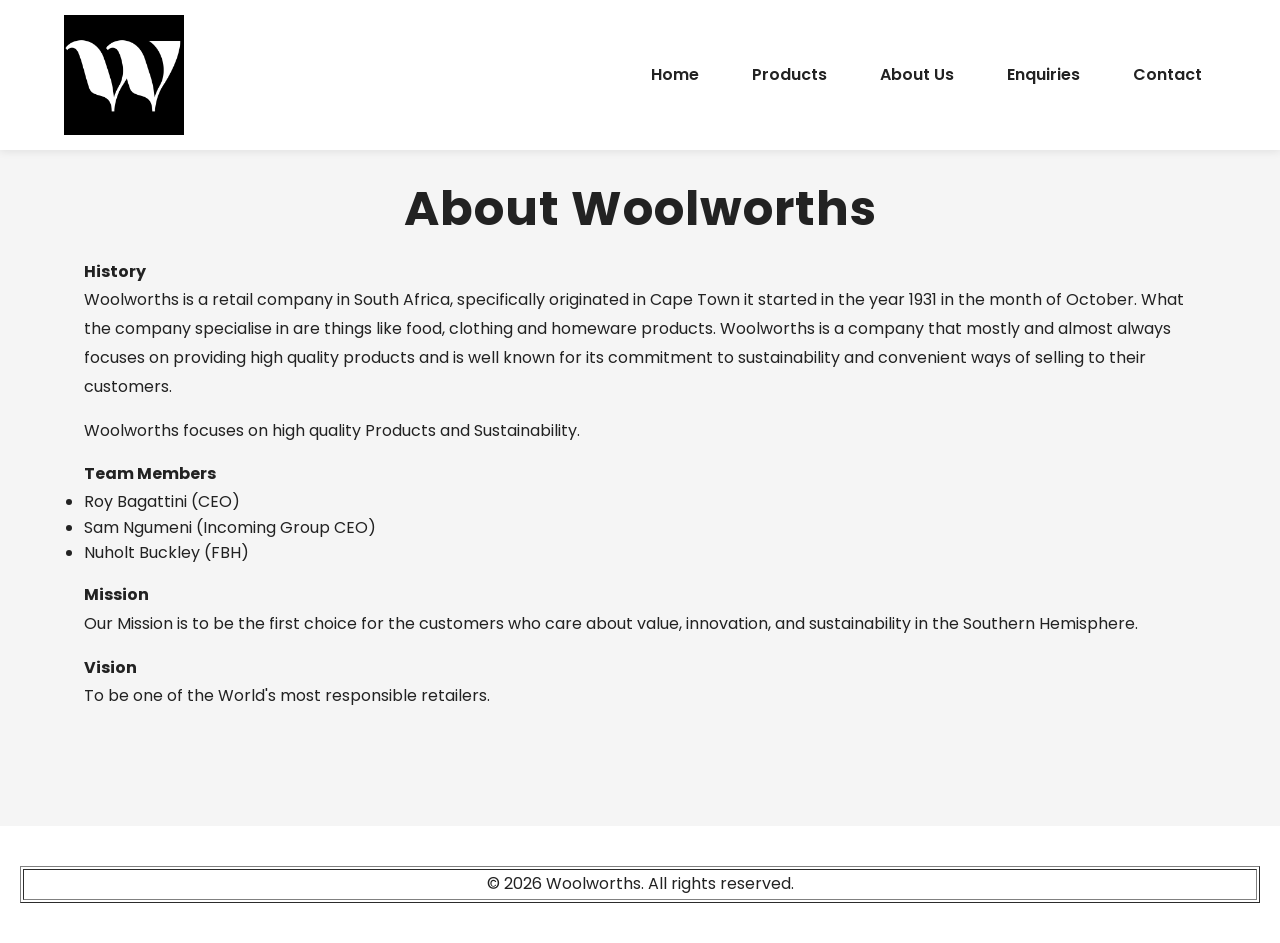
<file: about_us.html>
<!DOCTYPE html>
<html lang="en">
<head>
    <meta charset="UTF-8">
    <meta name="viewport" content="width=device-width, initial-scale=1.0">
    <meta name="description" content="Learn about Woolworths South Africa, our history, mission, vision and commitment to quality.">
    <meta name="keywords" content="Woolworths, South Africa, food, clothing, homeware, groceries, shopping">
    <meta name="author" content="Paul Katlego Monama">
    <meta name="referrer" content="strict-origin-when-cross-origin">
    <title>About Woolworths | Our History, Mission and Vision</title>

     <!-- Favicon -->
    <link rel="icon" type="png" href="images/favicon.png" loading="lazy">

    <link rel="preconnect" href="https://fonts.googleapis.com">
    <link rel="preconnect" href="https://fonts.gstatic.com" crossorigin>

    <link href="https://fonts.googleapis.com/css2?family=Poppins:wght@300;400;500;600;700&display=swap" rel="stylesheet">

    <!-- External stylesheet -->
      <link rel="stylesheet" href="css_assets/style.css">
</head>

<body>

    <!--Header Section (Navigation + Logo)--> 
    <header>

    <!-- Logo -->
    <div class="logo-container">
        <img src="images/woolworths_logo.png" alt="Woolworths Logo" class="logo" loading="lazy">
    </div>

    <!-- Navigation -->
    <nav>

        <ul class="nav-links">

            <li><a href="index.html">Home</a></li>

            <li><a href="products.html">Products</a></li>

            <li><a href="about_us.html">About Us</a></li>

            <li><a href="enquiries.html">Enquiries</a></li>

            <li><a href="contact.html">Contact</a></li>

        </ul>

    </nav>

</header>

    <!-- Main content goes here -->
     <main>

      <h1>About Woolworths</h1>

       <h4>History</h4>

       <p>Woolworths is a retail company in South Africa, specifically originated in Cape Town it started in the year 1931 in the month of October. What the company specialise in are things like food, clothing and homeware products. Woolworths is a company that mostly and almost always focuses on providing high quality products and is well known for its commitment to sustainability and convenient ways of selling to their customers.</p>
       <p>Woolworths focuses on high quality Products and Sustainability.</p>
       <p>

        <h4>Team Members</h4>

        <ul>
          <li>Roy Bagattini (CEO)</li>
          <li>Sam Ngumeni (Incoming Group CEO)</li>
          <li>Nuholt Buckley (FBH)</li>
        </ul>
       </p>

       <h4>Mission</h4>

       <p>Our Mission is to be the first choice for the customers who care about value, innovation, and sustainability in the Southern Hemisphere.</p>
       <h4>Vision</h4>
       <p>To be one of the World's most responsible retailers.</p>
     </main>

     <!-- Footer section -->
      <footer>

        <table border="1" width="100%" align="center">
          <tr>
            <td align="center">
             &copy; 2026 Woolworths. All rights reserved.
            </td>
          </tr>
        </table>

      </footer>

      <script src="js_assets/script.js"></script>

</body>

</html>
</file>
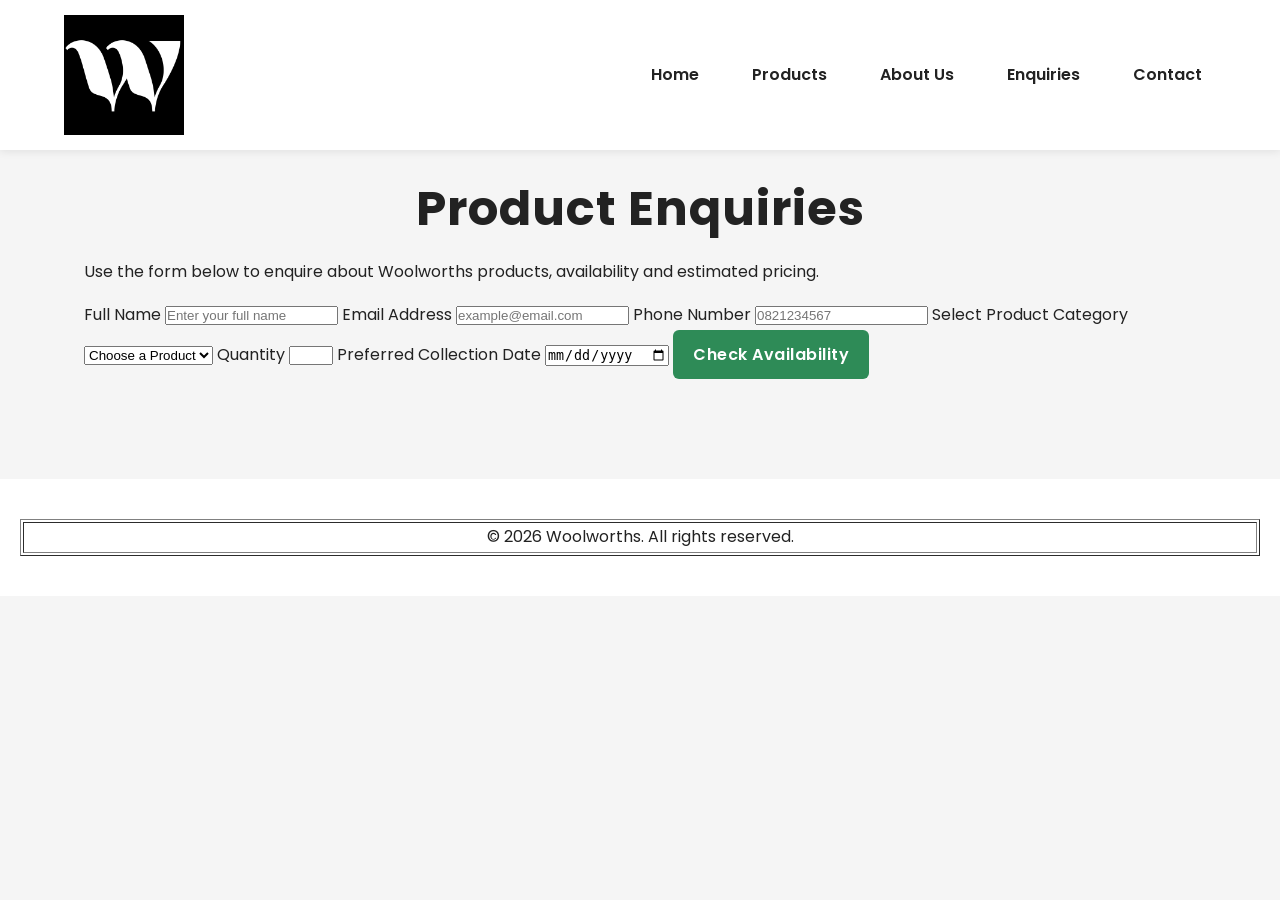
<file: enquiries.html>
<!DOCTYPE html>
<html lang="en">
<head>
    <meta charset="UTF-8">
    <meta name="viewport" content="width=device-width, initial-scale=1.0">
    <meta name="description" content="Send product and service enquiries to Woolworths South Africa.">
    <meta name="keywords" content="Woolworths, South Africa, food, clothing, homeware, groceries, shopping">
    <meta name="author" content="Paul Katlego Monama">
    <meta name="referrer" content="strict-origin-when-cross-origin">
    <title>Product Enquiries | Woolworths South Africa</title>

     <!-- Favicon -->
    <link rel="icon" type="png" href="images/favicon.png" loading="lazy">

     <link rel="preconnect" href="https://fonts.googleapis.com">
     <link rel="preconnect" href="https://fonts.gstatic.com" crossorigin>

     <link href="https://fonts.googleapis.com/css2?family=Poppins:wght@300;400;500;600;700&display=swap" rel="stylesheet">

    <!-- External stylesheet -->
      <link rel="stylesheet" href="css_assets/style.css">
</head>

<body>

    <!--Header Section (Navigation + Logo)--> 
   <header>

    <!-- Logo -->
    <div class="logo-container">
        <img src="images/woolworths_logo.png" alt="Woolworths Logo" class="logo" loading="lazy">
    </div>

    <!-- Navigation -->
    <nav>

        <ul class="nav-links">

            <li><a href="index.html">Home</a></li>

            <li><a href="products.html">Products</a></li>

            <li><a href="about_us.html">About Us</a></li>

            <li><a href="enquiries.html">Enquiries</a></li>

            <li><a href="contact.html">Contact</a></li>

        </ul>

    </nav>

</header>

    <!-- Main content goes here -->
<main>

    <h1>Product Enquiries</h1>

    <p>
        Use the form below to enquire about Woolworths products,
        availability and estimated pricing.
    </p>

    <form id="enquiryForm">

    <label for="fullName">
        Full Name
    </label>

    <input type="text"
           id="fullName"
           name="fullName"
           required
           minlength="3"
           maxlength="50"
           placeholder="Enter your full name">

    <label for="email">
        Email Address
    </label>

    <input type="email"
           id="email"
           name="email"
           required
           placeholder="example@email.com">

    <label for="phone">
        Phone Number
    </label>

    <input type="tel"
           id="phone"
           name="phone"
           pattern="[0-9]{10}"
           placeholder="0821234567"
           required>

    <label for="product">
        Select Product Category
    </label>

    <select id="product"
            name="product"
            required>

        <option value="">
            Choose a Product
        </option>

        <option value="104.99">
            Fresh Food
        </option>

        <option value="1025">
            Clothing
        </option>

        <option value="150">
            Homeware
        </option>

    </select>

    <label for="quantity">
        Quantity
    </label>

    <input type="number"
           id="quantity"
           name="quantity"
           min="1"
           max="20"
           required>

    <label for="deliveryDate">
        Preferred Collection Date
    </label>

    <input type="date"
           id="deliveryDate"
           name="deliveryDate"
           required>

    <button type="submit">
        Check Availability
    </button>

</form>

<div id="responseMessage"></div>

    <div id="responseMessage"></div>

     </main>

     <!-- Footer section -->
       <footer>

        <table border="1" width="100%" align="center">
          <tr>
            <td align="center">
             &copy; 2026 Woolworths. All rights reserved.
            </td>
          </tr>
        </table>
        
      </footer>

      <script src="js_assets/script.js"></script>

</body>

</html>
</file>
<file: css_assets/style.css>
/*CSS RESET*/
*{
    margin: 0;
    padding: 0;
    box-sizing: border-box;
}

/*ROOT COLOURS*/

:root{
    --primary-green: #2e8b57;
    --dark-green: #246b45;
    --light-bg: #f5f5f5;
    --white: #ffffff;
    --dark-text: #222222;
    --gray-text: #555555;
    --shadow: 0px 2px 10px rgba(0,0,0,0.1);
}

html{
    scroll-behavior: smooth;
}

/*GLOBAL WEBSITE STYLES*/
body{
    font-family: 'Poppins', sans-serif;
    font-size: 16px;
    line-height: 1.8;
    background-color: var(--light-bg);
    color: var(--dark-text);
}

main{
    width: 90%;
    max-width: 1200px;
    margin: auto;
    padding: 40px 20px;
    padding-top: 30px;
}

/*TYPOGRAPHY*/
section{
    margin-bottom: 50px;
}

h1{
    font-size: 3rem;
    font-weight: 700;
    line-height: 1.2;
    letter-spacing: 1px;
    margin-bottom: 20px;
    text-align: center;
}

h2{
    font-size: 2.2rem;
    font-weight: 600;
    line-height: 1.3;
    margin-bottom: 15px;
}

h3{
    font-size: 1.5rem;
    font-weight: 500;
    margin-bottom: 10px;
}

p{
    font-size: 1rem;
    line-height: 1.8;
    margin-bottom: 15px;
}

li{
    font-size: 1rem;
    line-height: 1.6;
}

a{
    text-decoration: none;
    color: #222;
}

img{
    max-width: 100%;
    height: auto;
    display: block;
}

/*HEADER*/
header{
    background-color: rgba(255,255,255,0.95);
backdrop-filter: blur(5px);

    padding: 15px 5%;

    display: flex;
    justify-content: space-between;
    align-items: center;
    flex-wrap: wrap;

    box-shadow: 0px 2px 8px rgba(0,0,0,0.08);

    position: sticky;
    top: 0;

    z-index: 1000;
}

/* Logo */

.logo{
    width: 90px;
    height: auto;
}

/* Navigation */

.nav-links{
    display: flex;
    list-style: none;
    gap: 25px;
    margin: 0;
    padding: 0;
}
.nav-links li{
    list-style: none;
}

.nav-links a{
    text-decoration: none;
    color: #222;
    font-weight: 600;
    padding: 10px 14px;
    border-radius: 5px;
    transition: 0.3s ease;
}

/* Hover Effects */

.nav-links a:hover{
    background-color: #2e8b57;
    color: white;
}

/*NAVIGATION*/
.navigation{
    display: flex;
    justify-content: center;
    align-items: center;
    gap: 30px;
    list-style: none;
    margin-top: 20px;
    flex-wrap: wrap;
}

.navigation a{
    text-decoration: none;
    color: var(--dark-text);
    font-size: 1rem;
    font-weight: 600;
    letter-spacing: 0.5px;
    padding: 10px 15px;
    border-radius: 5px;
    transition: 0.3s ease;
}

/*Hover effect*/
.navigation a:hover{
      background-color: var(--primary-green);
    color: white;
}

/*BUTTONS*/
button{
    font-family: 'Poppins', sans-serif;
    font-size: 1rem;
    font-weight: 600;
    letter-spacing: 0.5px;
}

/*FOOTER*/
footer{
    background-color: white;
    color: var(--dark-text);
    text-align: center;
    padding: 40px 20px;
    margin-top: 60px;
}

/*HERO SECTION*/
.hero{
    display: flex;
    justify-content: space-between;
    align-items: center;
    gap: 50px;
    padding: 80px 5%;
    min-height: 80vh;
    background-color: #f5f5f5;
    flex-wrap: wrap;
}

/* Hero Text */

.hero-text{
    flex: 1;
    min-width: 300px;
}

.hero-text h1{
    font-size: 3rem;
    margin-bottom: 20px;
    color: var(--dark-text);
}

.hero-text p{
    font-size: 1.1rem;
    color: var(--gray-text);
    margin-bottom: 25px;
}

/* Hero Image */

.hero-image{
    flex: 1;
    min-width: 300px;
}

.hero-image img{
    width: 100%;
    height: 500px;
    object-fit: cover;
    border-radius: 12px;
    box-shadow: 0px 4px 12px rgba(0,0,0,0.15);
}

/* Hero Button */
.hero-button{
    display: inline-block;
    background-color: var(--primary-green);
    color: white;
    padding: 14px 28px;
    border-radius: 6px;
    text-decoration: none;
    font-weight: 600;
    transition: 0.3s ease;
}

.hero-button:hover{
    background-color: var(--dark-green);
    transform: translateY(-3px);
}

/*CATEGORY SECTION*/
.categories{
    display: grid;
    grid-template-columns: repeat(3, 1fr);
    gap: 30px;
}

.category-card{
    background-color: var(--white);
    padding: 25px;
    border-radius: 12px;
    box-shadow: var(--shadow);
    text-align: center;
    transition: 0.3s ease;
}

.category-card:hover{
     transform: scale(1.03);
}

/*Logo styling*/
.logo{
    width: 120px;
    margin: auto;
}

/*PRODUCTS*/
.products-grid{
    display: grid;
    grid-template-columns: repeat(3, 1fr);
    gap: 30px;
}

.product-card{
    background-color: white;
    padding: 20px;
    border-radius: 10px;
    text-align: center;
    box-shadow: 0px 2px 10px rgba(0,0,0,0.1);
    transition: 0.3s;
}

.product-card:hover{
    transform: scale(1.03);
}

button{
  background-color: var(--primary-green);
    color: white;
    border: none;
    padding: 12px 20px;
    border-radius: 6px;
    cursor: pointer;
    font-family: 'Poppins', sans-serif;
    font-size: 1rem;
    font-weight: 600;
    transition: 0.3s ease;
}

button:hover{
  background-color: var(--dark-green);
    transform: translateY(-2px);
}

/*CONTACT PAGE*/
.contact-header{
    text-align: center;
    margin-bottom: 50px;
}

.contact-layout{
    display: flex;
    gap: 40px;
    flex-wrap: wrap;
    margin-bottom: 50px;
}

.contact-info,
.contact-map{
    flex: 1;
    background-color: white;
    padding: 30px;
    border-radius: 10px;
    box-shadow: 0px 2px 10px rgba(0,0,0,0.1);
}

.contact-info ul{
    margin-left: 20px;
    margin-top: 10px;
}

.contact-info li{
    margin-bottom: 10px;
}

.contact-map iframe{
    margin-top: 15px;
    margin-bottom: 25px;
    border-radius: 10px;
}

.contact-form-section{
    background-color: white;
    padding: 30px;
    border-radius: 10px;
    box-shadow: 0px 2px 10px rgba(0,0,0,0.1);
}

.contact-form-section iframe{
    margin-top: 20px;
    border-radius: 10px;
}

/*IMAGE EFFECTS*/
.hero-image img,
.category-card img,
.product-card img{
    border-radius: 10px;
}

/*RESPONSIVE DESIGN*/
@media screen and (max-width: 992px){

    /* Hero Section */
    .hero{
        flex-direction: column;
        text-align: center;
    }

    /* Categories */
    .categories{
        grid-template-columns: repeat(2, 1fr);
    }

    /* Products */
    .products-grid{
        grid-template-columns: repeat(2, 1fr);
    }

    /* Contact Layout */
    .contact-layout{
        flex-direction: column;
    }

    /* Navigation */
    .nav-links{
        gap: 20px;
    }

    /* Typography */
    h1{
        font-size: 2.5rem;
    }

    h2{
        font-size: 2rem;
    }
}

/*MOBILE RESPONSIVE DESIGN*/
@media screen and (max-width: 768px){

    /* Navigation */
    .nav-links{
        flex-direction: column;
        gap: 15px;
    }

    /* Hero Section */
    .hero{
        padding: 40px 0;
    }

    /* Categories */
    .categories{
        grid-template-columns: 1fr;
    }

    /* Products */
    .products-grid{
        grid-template-columns: 1fr;
    }

    /* Typography */
    h1{
        font-size: 2rem;
    }

    h2{
        font-size: 1.6rem;
    }

    p{
        font-size: 0.95rem;
    }

    /* Buttons */
    button,
    .hero-button{
        width: 100%;
        text-align: center;
    }

    /* Contact Sections */
    .contact-info,
    .contact-map,
    .contact-form-section{
        padding: 20px;
    }

    /* Header */
    header{
        padding: 15px;
    }

    /* Logo */
    .logo{
        width: 90px;
    }

    /*ENQUIRY FORM*/

    #enquiryForm{
        max-width: 700px;
        margin: 30px auto;
        display: flex;
        flex-direction: column;
        gap: 15px;
    }

    #enquiryForm input,
    #enquiryForm select{
        padding: 12px;
        border: 1px solid #ccc;
        border-radius: 6px;
        font-size: 1rem;
    }

    #enquiryForm button{
        background-color: var(--primary-green);
        color: white;
        border: none;
        padding: 14px;
        border-radius: 6px;
        cursor: pointer;
        font-size: 1rem;
    }

    #enquiryForm button:hover{
        background-color: var(--dark-green);
    }

    #responseMessage{
        max-width: 700px;
        margin: 25px auto;
        padding: 20px;
        background-color: #f5f5f5;
        border-left: 5px solid var(--primary-green);
        border-radius: 6px;
    }
}

/*CONTACT FORM*/

#contactForm{
    max-width: 700px;
    margin: 30px auto;
    display: flex;
    flex-direction: column;
    gap: 15px;
}

#contactForm input,
#contactForm select,
#contactForm textarea{

    padding: 12px;

    border: 1px solid #ccc;

    border-radius: 6px;

    font-size: 1rem;
}

#contactForm button{

    background-color: var(--primary-green);

    color: white;

    border: none;

    padding: 14px;

    border-radius: 6px;

    cursor: pointer;

    font-size: 1rem;
}

#contactForm button:hover{

    background-color: var(--dark-green);
}

#contactResponse{

    max-width: 700px;

    margin: 25px auto;

    padding: 20px;

    background-color: #f5f5f5;

    border-left: 5px solid var(--primary-green);

    border-radius: 6px;
}

/*PRODUCT SEARCH*/

.search-section{

    text-align: center;

    margin: 30px 0;
}

#productSearch{

    width: 60%;

    max-width: 500px;

    padding: 12px;

    border: 1px solid #ccc;

    border-radius: 6px;

    font-size: 1rem;
}

/*LIGHTBOX*/

.lightbox{

    display: none;

    position: fixed;

    top: 0;

    left: 0;

    width: 100%;

    height: 100%;

    background: rgba(0,0,0,0.9);

    z-index: 9999;

    justify-content: center;

    align-items: center;
}

.lightbox img{

    max-width: 80%;

    max-height: 80%;

    border-radius: 10px;
}

#closeLightbox{

    position: absolute;

    top: 20px;

    right: 30px;

    color: white;

    font-size: 40px;

    cursor: pointer;
}

/*PRODUCT CARD*/
.product-card{

    transition: 0.3s ease;
}

.product-card:hover{

    transform: translateY(-8px);

    box-shadow: 0 8px 20px rgba(0,0,0,0.15);
}

/*LEAFLET MAP*/

#map{

    height: 500px;

    width: 100%;

    border-radius: 10px;

    margin-top: 20px;

}
</file>
